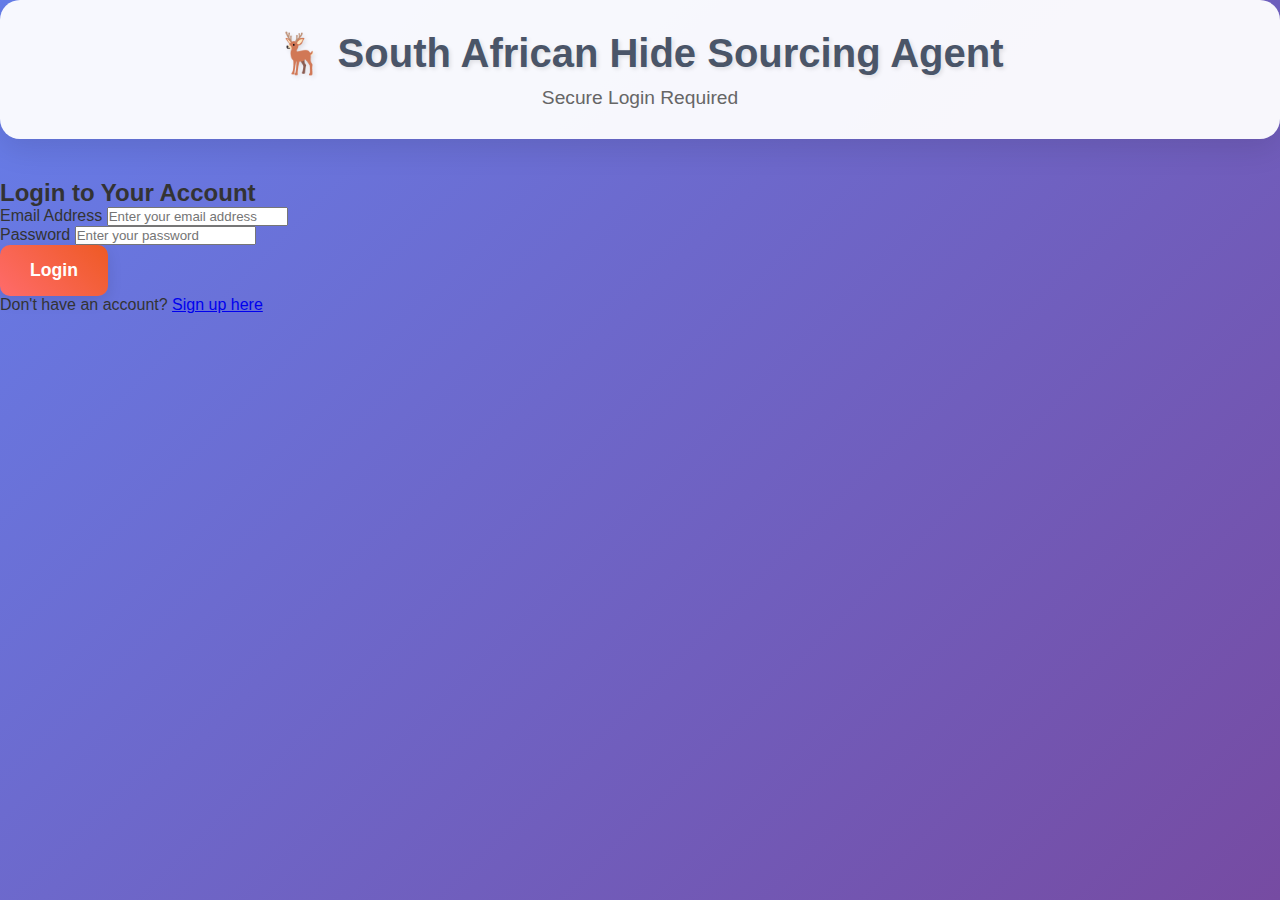
<file: index.html>
<!DOCTYPE html>
<html lang="en">
<head>
    <meta charset="UTF-8">
    <meta name="viewport" content="width=device-width, initial-scale=1.0">
    <meta name="description" content="Animal Hide Agent - Discover hidden animal data and conservation insights">
    <meta name="keywords" content="animals, conservation, wildlife, endangered species, data">
    <meta name="author" content="Animal Hide Agent">
    <title>Animal Hide Agent</title>
    <link rel="stylesheet" href="./styles.css">
    <link rel="icon" href="data:image/svg+xml,<svg xmlns='http://www.w3.org/2000/svg' viewBox='0 0 100 100'><text y='.9em' font-size='90'>🐾</text></svg>">
</head>
<body>
    <div class="container">
        <header>
            <h1>🦌 South African Hide Sourcing Agent</h1>
            <p>AI-powered sourcing for South African animal hide suppliers</p>
        </header>
        
        <nav class="main-nav">
            <a href="index.html" class="nav-link active">Search & Source</a>
            <a href="historical.html" class="nav-link">Historical Data</a>
            <a href="supplier-management.html" class="nav-link">Supplier Management</a>
        </nav>

        <div class="search-section">
            <div class="search-controls">
                <label for="animalSelect">Select Animal Hide to Source:</label>
                <select id="animalSelect" class="animal-dropdown">
                    <option value="">Choose an animal or search all...</option>
                    <option value="all">Search All Suppliers</option>
                    <option value="springbok">Springbok</option>
                    <option value="zebra">Zebra (all species)</option>
                    <option value="oryx">Oryx / Gemsbok</option>
                    <option value="wildebeest">Wildebeest</option>
                    <option value="blesbok">Blesbok</option>
                    <option value="impala">Impala</option>
                    <option value="kudu">Kudu</option>
                    <option value="giraffe">Giraffe</option>
                    <option value="cow">Cow</option>
                    <option value="sheep">Sheep</option>
                    <option value="hartebeest">African Hartebeest</option>
                    <option value="nyala">Nyala (male or female)</option>
                    <option value="bushbuck">Bushbuck</option>
                    <option value="fallow-deer">Fallow Deer</option>
                    <option value="waterbuck">Waterbuck</option>
                    <option value="eland">Eland</option>
                </select>
                <button id="searchHides" class="btn-primary">Search Suppliers</button>
                <button id="clearResults" class="btn-secondary">Clear Results</button>
            </div>
        </div>

        <div class="data-display">
            <div id="loading" class="loading hidden">
                <div class="spinner"></div>
                <p>Loading animal data...</p>
            </div>

            <div id="dataContainer" class="data-container hidden">
                <h2>South African Hide Suppliers</h2>
                <div class="results-summary">
                    <span id="resultsCount">0</span> suppliers found for <span id="selectedAnimal"></span>
                </div>
                <div class="table-container">
                    <table id="suppliersTable" class="suppliers-table">
                        <thead>
                            <tr>
                                <th>Company Name</th>
                                <th>Email</th>
                                <th>Phone</th>
                                <th>Address</th>
                                <th>Hide Prices</th>
                                <th>Grade</th>
                                <th>Credibility Score</th>
                            </tr>
                        </thead>
                        <tbody id="suppliersTableBody">
                        </tbody>
                    </table>
                </div>
            </div>

            <div id="error" class="error hidden">
                <p>Error loading data. Please try again.</p>
            </div>
        </div>

        <div class="stats">
            <div class="stat-card">
                <h3>Total Animals</h3>
                <span id="totalCount">0</span>
            </div>
            <div class="stat-card">
                <h3>Last Updated</h3>
                <span id="lastUpdated">Never</span>
            </div>
        </div>
    </div>

    <script src="./auth.js"></script>
    <script src="./script.js"></script>
</body>
</html>
</file>
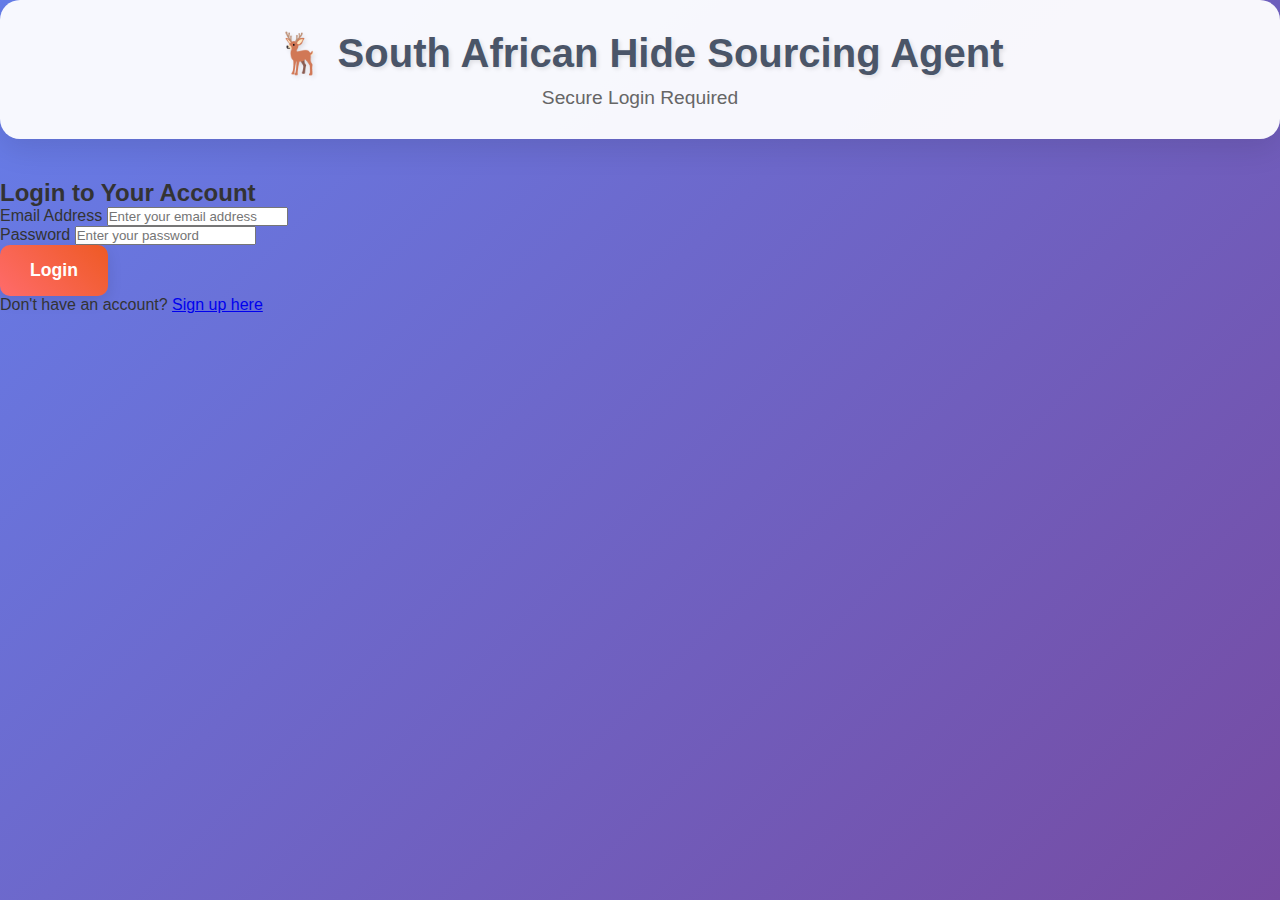
<file: historical.html>
<!DOCTYPE html>
<html lang="en">
<head>
    <meta charset="UTF-8">
    <meta name="viewport" content="width=device-width, initial-scale=1.0">
    <meta name="description" content="Animal Hide Agent - Historical price data and supplier tracking">
    <meta name="keywords" content="animals, conservation, wildlife, endangered species, data">
    <meta name="author" content="Animal Hide Agent">
    <title>Historical Data - Animal Hide Agent</title>
    <link rel="stylesheet" href="./styles.css">
    <link rel="icon" href="data:image/svg+xml,<svg xmlns='http://www.w3.org/2000/svg' viewBox='0 0 100 100'><text y='.9em' font-size='90'>🐾</text></svg>">
</head>
<body>
    <div class="container">
        <header>
            <h1>📊 Historical Data & Price Tracking</h1>
            <p>Track price changes and supplier data over time</p>
        </header>
        
        <nav class="main-nav">
            <a href="index.html" class="nav-link">Search & Source</a>
            <a href="historical.html" class="nav-link active">Historical Data</a>
            <a href="supplier-management.html" class="nav-link">Supplier Management</a>
        </nav>

        <div class="historical-controls">
            <div class="filter-section">
                <label for="animalFilter">Filter by Animal:</label>
                <select id="animalFilter" class="animal-dropdown">
                    <option value="">All Animals</option>
                    <option value="springbok">Springbok</option>
                    <option value="zebra">Zebra</option>
                    <option value="oryx">Oryx / Gemsbok</option>
                    <option value="wildebeest">Wildebeest</option>
                    <option value="blesbok">Blesbok</option>
                    <option value="impala">Impala</option>
                    <option value="kudu">Kudu</option>
                    <option value="giraffe">Giraffe</option>
                    <option value="cow">Cow</option>
                    <option value="sheep">Sheep</option>
                    <option value="hartebeest">African Hartebeest</option>
                    <option value="nyala">Nyala</option>
                    <option value="bushbuck">Bushbuck</option>
                    <option value="fallow-deer">Fallow Deer</option>
                    <option value="waterbuck">Waterbuck</option>
                    <option value="eland">Eland</option>
                </select>
                
                <label for="companyFilter">Filter by Company:</label>
                <select id="companyFilter" class="animal-dropdown">
                    <option value="">All Companies</option>
                </select>
                
                <button id="applyFilters" class="btn-primary">Apply Filters</button>
                <button id="exportData" class="btn-secondary">Export Data</button>
            </div>
        </div>

        <div class="historical-stats">
            <div class="stat-card">
                <h3>Total Records</h3>
                <span id="totalRecords">0</span>
            </div>
            <div class="stat-card">
                <h3>Companies Tracked</h3>
                <span id="totalCompanies">0</span>
            </div>
            <div class="stat-card">
                <h3>Last Updated</h3>
                <span id="lastHistoricalUpdate">Never</span>
            </div>
        </div>

        <div class="data-display">
            <div id="historicalLoading" class="loading hidden">
                <div class="spinner"></div>
                <p>Loading historical data...</p>
            </div>

            <div id="historicalContainer" class="data-container">
                <h2>Historical Price Data</h2>
                <div class="table-container">
                    <table id="historicalTable" class="suppliers-table">
                        <thead>
                            <tr>
                                <th>Date</th>
                                <th>Company</th>
                                <th>Animal</th>
                                <th>Price</th>
                                <th>Grade</th>
                                <th>Price Change</th>
                                <th>Status</th>
                            </tr>
                        </thead>
                        <tbody id="historicalTableBody">
                        </tbody>
                    </table>
                </div>
            </div>

            <div id="historicalError" class="error hidden">
                <p>No historical data available. Start searching for suppliers to build your database.</p>
            </div>
        </div>
    </div>

    <script src="./auth.js"></script>
    <script src="./script.js"></script>
</body>
</html>
</file>
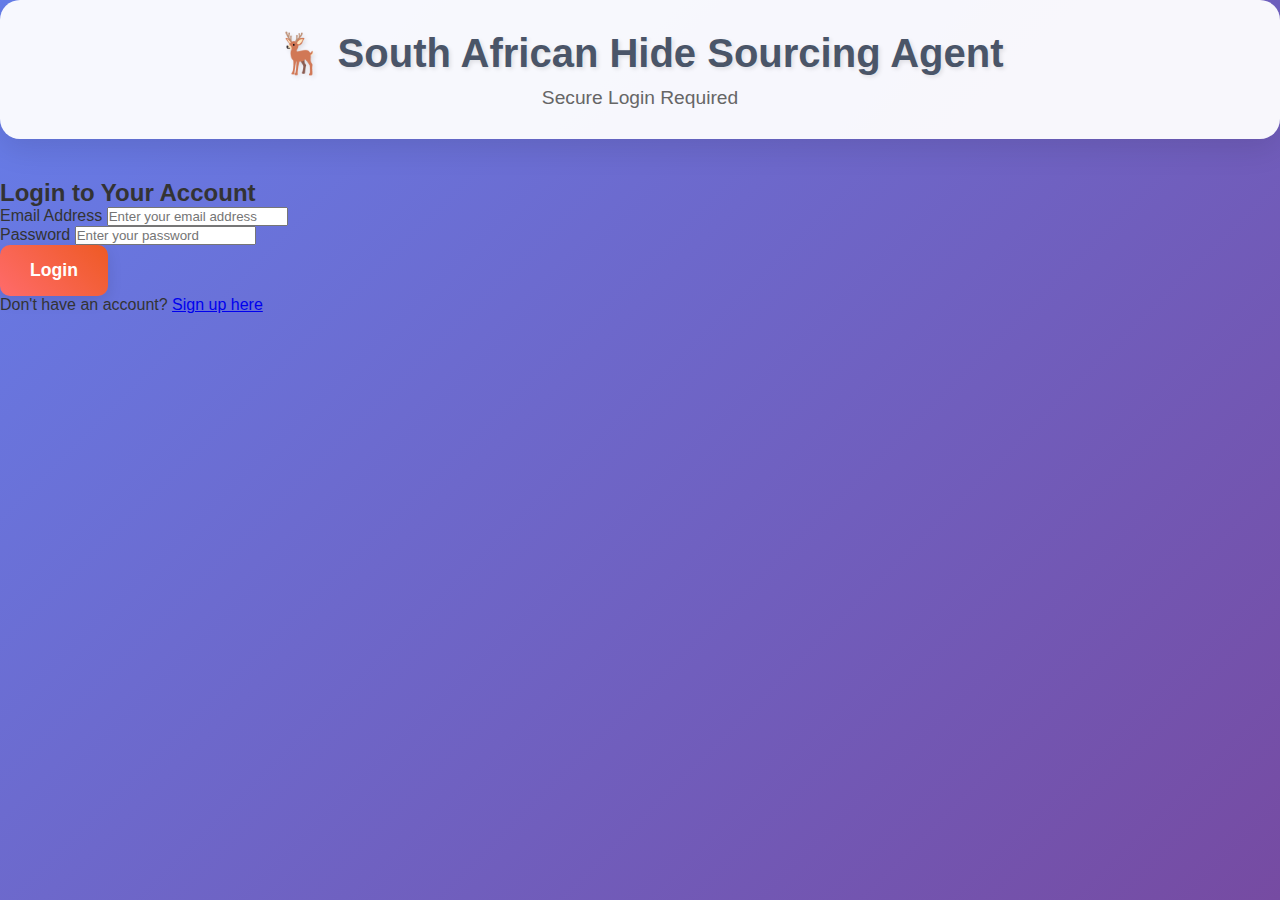
<file: login.html>
<!DOCTYPE html>
<html lang="en">
<head>
    <meta charset="UTF-8">
    <meta name="viewport" content="width=device-width, initial-scale=1.0">
    <meta name="description" content="Animal Hide Agent - Secure Login">
    <meta name="keywords" content="animals, conservation, wildlife, login, security">
    <meta name="author" content="Animal Hide Agent">
    <title>Login - Animal Hide Agent</title>
    <link rel="stylesheet" href="./styles.css">
    <link rel="icon" href="data:image/svg+xml,<svg xmlns='http://www.w3.org/2000/svg' viewBox='0 0 100 100'><text y='.9em' font-size='90'>🐾</text></svg>">
</head>
<body>
    <div class="auth-container">
        <div class="auth-card">
            <header class="auth-header">
                <h1>🦌 South African Hide Sourcing Agent</h1>
                <p>Secure Login Required</p>
            </header>

            <div id="loginForm" class="auth-form">
                <h2>Login to Your Account</h2>
                <form id="loginFormElement">
                    <div class="form-group">
                        <label for="loginEmail">Email Address</label>
                        <input type="email" id="loginEmail" name="email" required placeholder="Enter your email address">
                    </div>
                    
                    <div class="form-group">
                        <label for="loginPassword">Password</label>
                        <input type="password" id="loginPassword" name="password" required placeholder="Enter your password">
                    </div>
                    
                    <button type="submit" class="btn-primary btn-full">Login</button>
                </form>
                
                <div class="auth-footer">
                    <p>Don't have an account? <a href="signup.html" id="signupLink">Sign up here</a></p>
                </div>
            </div>

            <div id="errorMessage" class="error-message hidden">
                <p id="errorText"></p>
            </div>
        </div>
    </div>

    <script src="./auth.js"></script>
</body>
</html>
</file>
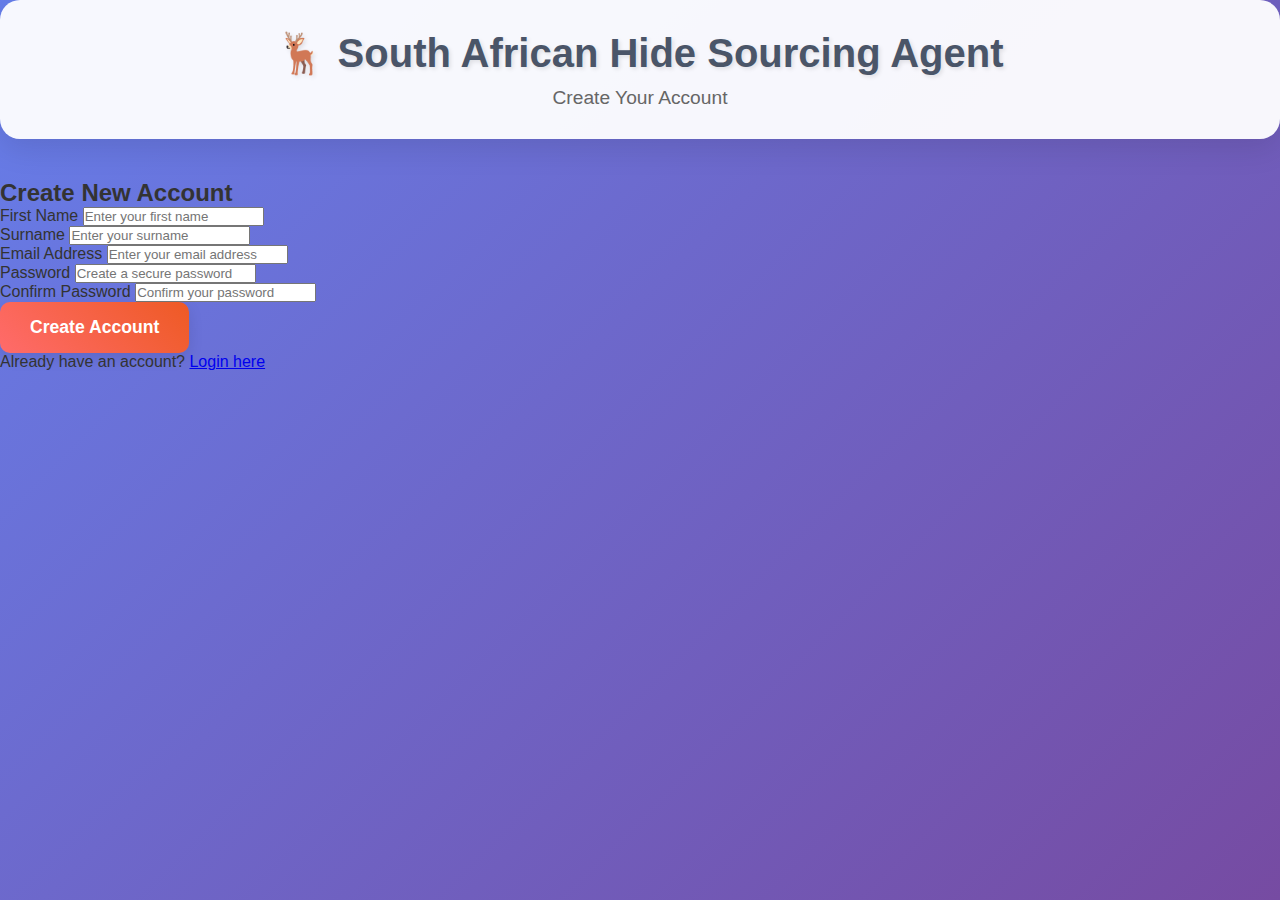
<file: signup.html>
<!DOCTYPE html>
<html lang="en">
<head>
    <meta charset="UTF-8">
    <meta name="viewport" content="width=device-width, initial-scale=1.0">
    <meta name="description" content="Animal Hide Agent - Create Account">
    <meta name="keywords" content="animals, conservation, wildlife, signup, account">
    <meta name="author" content="Animal Hide Agent">
    <title>Sign Up - Animal Hide Agent</title>
    <link rel="stylesheet" href="./styles.css">
    <link rel="icon" href="data:image/svg+xml,<svg xmlns='http://www.w3.org/2000/svg' viewBox='0 0 100 100'><text y='.9em' font-size='90'>🐾</text></svg>">
</head>
<body>
    <div class="auth-container">
        <div class="auth-card">
            <header class="auth-header">
                <h1>🦌 South African Hide Sourcing Agent</h1>
                <p>Create Your Account</p>
            </header>

            <div id="signupForm" class="auth-form">
                <h2>Create New Account</h2>
                <form id="signupFormElement">
                    <div class="form-row">
                        <div class="form-group">
                            <label for="signupName">First Name</label>
                            <input type="text" id="signupName" name="name" required placeholder="Enter your first name">
                        </div>
                        
                        <div class="form-group">
                            <label for="signupSurname">Surname</label>
                            <input type="text" id="signupSurname" name="surname" required placeholder="Enter your surname">
                        </div>
                    </div>
                    
                    <div class="form-group">
                        <label for="signupEmail">Email Address</label>
                        <input type="email" id="signupEmail" name="email" required placeholder="Enter your email address">
                    </div>
                    
                    <div class="form-group">
                        <label for="signupPassword">Password</label>
                        <input type="password" id="signupPassword" name="password" required placeholder="Create a secure password">
                    </div>
                    
                    <div class="form-group">
                        <label for="signupConfirmPassword">Confirm Password</label>
                        <input type="password" id="signupConfirmPassword" name="confirmPassword" required placeholder="Confirm your password">
                    </div>
                    
                    <button type="submit" class="btn-primary btn-full">Create Account</button>
                </form>
                
                <div class="auth-footer">
                    <p>Already have an account? <a href="login.html">Login here</a></p>
                </div>
            </div>

            <div id="successMessage" class="success-message hidden">
                <p>Account created successfully! Redirecting to login...</p>
            </div>

            <div id="errorMessage" class="error-message hidden">
                <p id="errorText"></p>
            </div>
        </div>
    </div>

    <script src="./auth.js"></script>
</body>
</html>
</file>
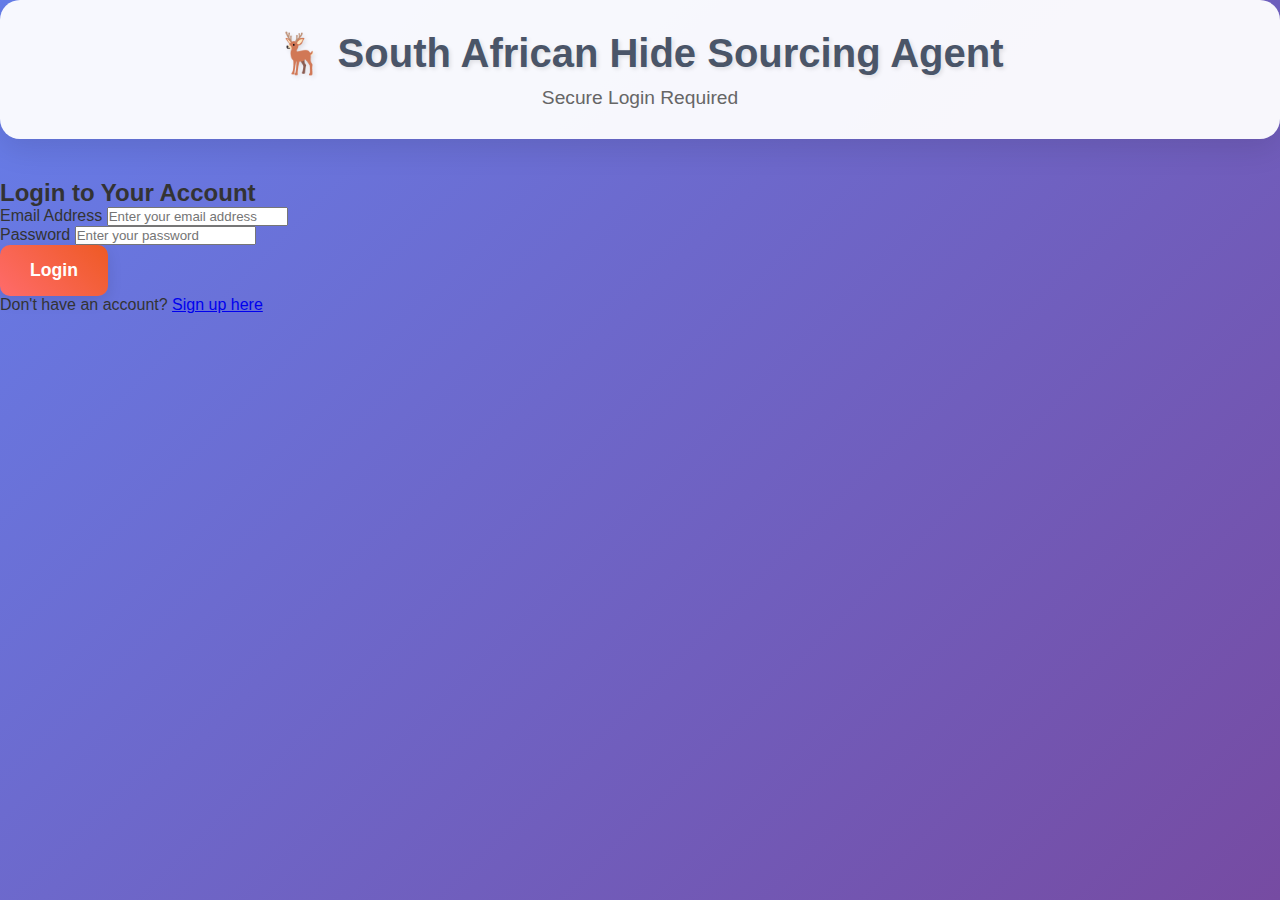
<file: supplier-management.html>
<!DOCTYPE html>
<html lang="en">
<head>
    <meta charset="UTF-8">
    <meta name="viewport" content="width=device-width, initial-scale=1.0">
    <meta name="description" content="Animal Hide Agent - Supplier Management">
    <meta name="keywords" content="animals, conservation, wildlife, suppliers, management">
    <meta name="author" content="Animal Hide Agent">
    <title>Supplier Management - Animal Hide Agent</title>
    <link rel="stylesheet" href="./styles.css">
    <link rel="icon" href="data:image/svg+xml,<svg xmlns='http://www.w3.org/2000/svg' viewBox='0 0 100 100'><text y='.9em' font-size='90'>🐾</text></svg>">
</head>
<body>
    <div class="container">
        <header>
            <h1>🏢 Supplier Management</h1>
            <p>Manage your South African hide supplier database</p>
        </header>
        
        <nav class="main-nav">
            <a href="index.html" class="nav-link">Search & Source</a>
            <a href="historical.html" class="nav-link">Historical Data</a>
            <a href="supplier-management.html" class="nav-link active">Supplier Management</a>
        </nav>

        <div class="management-section">
            <div class="management-controls">
                <button id="addSupplierBtn" class="btn-primary">Add New Supplier</button>
                <button id="importDataBtn" class="btn-secondary">Import Data</button>
                <button id="exportSuppliersBtn" class="btn-secondary">Export Suppliers</button>
            </div>

            <div id="addSupplierForm" class="supplier-form hidden">
                <h2>Add New Supplier</h2>
                <form id="supplierForm">
                    <div class="form-row">
                        <div class="form-group">
                            <label for="companyName">Company Name *</label>
                            <input type="text" id="companyName" name="companyName" required placeholder="Enter company name">
                        </div>
                        <div class="form-group">
                            <label for="website">Website</label>
                            <input type="url" id="website" name="website" placeholder="https://example.co.za">
                        </div>
                    </div>

                    <div class="form-row">
                        <div class="form-group">
                            <label for="email">Email Address *</label>
                            <input type="email" id="email" name="email" required placeholder="info@company.co.za">
                        </div>
                        <div class="form-group">
                            <label for="phone">Phone Number *</label>
                            <input type="tel" id="phone" name="phone" required placeholder="+27 82 123 4567">
                        </div>
                    </div>

                    <div class="form-group">
                        <label for="address">Physical Address *</label>
                        <textarea id="address" name="address" required placeholder="Enter full physical address" rows="3"></textarea>
                    </div>

                    <div class="form-row">
                        <div class="form-group">
                            <label for="specialties">Animal Specialties *</label>
                            <select id="specialties" name="specialties" multiple required>
                                <option value="springbok">Springbok</option>
                                <option value="zebra">Zebra</option>
                                <option value="oryx">Oryx / Gemsbok</option>
                                <option value="wildebeest">Wildebeest</option>
                                <option value="blesbok">Blesbok</option>
                                <option value="impala">Impala</option>
                                <option value="kudu">Kudu</option>
                                <option value="giraffe">Giraffe</option>
                                <option value="cow">Cow</option>
                                <option value="sheep">Sheep</option>
                                <option value="hartebeest">African Hartebeest</option>
                                <option value="nyala">Nyala</option>
                                <option value="bushbuck">Bushbuck</option>
                                <option value="fallow-deer">Fallow Deer</option>
                                <option value="waterbuck">Waterbuck</option>
                                <option value="eland">Eland</option>
                            </select>
                        </div>
                        <div class="form-group">
                            <label for="grade">Primary Grade</label>
                            <select id="grade" name="grade">
                                <option value="">Select Grade</option>
                                <option value="Tri Grade">Tri Grade</option>
                                <option value="AAS Grade">AAS Grade</option>
                                <option value="AA Grade">AA Grade</option>
                                <option value="A Grade">A Grade</option>
                                <option value="AS Grade">AS Grade</option>
                                <option value="B Grade">B Grade</option>
                                <option value="BS Grade">BS Grade</option>
                                <option value="SMALL Grade">SMALL Grade</option>
                            </select>
                        </div>
                    </div>

                    <div class="form-group">
                        <label for="notes">Notes</label>
                        <textarea id="notes" name="notes" placeholder="Additional notes about this supplier" rows="3"></textarea>
                    </div>

                    <div class="form-actions">
                        <button type="submit" class="btn-primary">Save Supplier</button>
                        <button type="button" id="cancelSupplier" class="btn-secondary">Cancel</button>
                    </div>
                </form>
            </div>

            <div class="suppliers-list">
                <h2>Current Suppliers</h2>
                <div class="search-controls">
                    <input type="text" id="supplierSearch" placeholder="Search suppliers..." class="search-input">
                    <select id="specialtyFilter" class="animal-dropdown">
                        <option value="">Filter by Animal</option>
                        <option value="springbok">Springbok</option>
                        <option value="zebra">Zebra</option>
                        <option value="oryx">Oryx / Gemsbok</option>
                        <option value="wildebeest">Wildebeest</option>
                        <option value="blesbok">Blesbok</option>
                        <option value="impala">Impala</option>
                        <option value="kudu">Kudu</option>
                        <option value="giraffe">Giraffe</option>
                        <option value="cow">Cow</option>
                        <option value="sheep">Sheep</option>
                        <option value="hartebeest">African Hartebeest</option>
                        <option value="nyala">Nyala</option>
                        <option value="bushbuck">Bushbuck</option>
                        <option value="fallow-deer">Fallow Deer</option>
                        <option value="waterbuck">Waterbuck</option>
                        <option value="eland">Eland</option>
                    </select>
                </div>

                <div class="table-container">
                    <table id="suppliersTable" class="suppliers-table">
                        <thead>
                            <tr>
                                <th>Company</th>
                                <th>Contact</th>
                                <th>Specialties</th>
                                <th>Grade</th>
                                <th>Actions</th>
                            </tr>
                        </thead>
                        <tbody id="suppliersTableBody">
                        </tbody>
                    </table>
                </div>
            </div>
        </div>
    </div>

    <script src="./auth.js"></script>
    <script src="./supplier-management.js"></script>
</body>
</html>
</file>
<file: styles.css>
* {
    margin: 0;
    padding: 0;
    box-sizing: border-box;
}

body {
    font-family: 'Segoe UI', Tahoma, Geneva, Verdana, sans-serif;
    background: linear-gradient(135deg, #667eea 0%, #764ba2 100%);
    min-height: 100vh;
    color: #333;
}

.container {
    max-width: 1200px;
    margin: 0 auto;
    padding: 20px;
}

header {
    text-align: center;
    margin-bottom: 40px;
    background: rgba(255, 255, 255, 0.95);
    padding: 30px;
    border-radius: 20px;
    box-shadow: 0 10px 30px rgba(0, 0, 0, 0.1);
}

header h1 {
    font-size: 2.5rem;
    color: #4a5568;
    margin-bottom: 10px;
    text-shadow: 2px 2px 4px rgba(0, 0, 0, 0.1);
}

header p {
    font-size: 1.2rem;
    color: #666;
}

.main-nav {
    display: flex;
    justify-content: center;
    gap: 20px;
    margin-bottom: 30px;
}

.nav-link {
    padding: 10px 20px;
    background: rgba(255, 255, 255, 0.9);
    color: #4a5568;
    text-decoration: none;
    border-radius: 10px;
    font-weight: 600;
    transition: all 0.3s ease;
    box-shadow: 0 3px 10px rgba(0, 0, 0, 0.1);
}

.nav-link:hover,
.nav-link.active {
    background: linear-gradient(45deg, #ff6b6b, #ee5a24);
    color: white;
    transform: translateY(-2px);
}

.search-section {
    background: rgba(255, 255, 255, 0.95);
    border-radius: 20px;
    padding: 30px;
    margin-bottom: 30px;
    box-shadow: 0 10px 30px rgba(0, 0, 0, 0.1);
}

.search-controls {
    display: flex;
    flex-direction: column;
    gap: 15px;
    align-items: center;
}

.search-controls label {
    font-weight: 600;
    color: #4a5568;
    font-size: 1.1rem;
}

.animal-dropdown {
    padding: 12px 20px;
    border: 2px solid #e2e8f0;
    border-radius: 10px;
    font-size: 1rem;
    background: white;
    min-width: 300px;
    transition: border-color 0.3s ease;
}

.animal-dropdown:focus {
    outline: none;
    border-color: #ff6b6b;
}

.results-summary {
    background: linear-gradient(135deg, #667eea 0%, #764ba2 100%);
    color: white;
    padding: 15px 20px;
    border-radius: 10px;
    margin-bottom: 20px;
    font-weight: 600;
    text-align: center;
}

.table-container {
    overflow-x: auto;
    border-radius: 10px;
    box-shadow: 0 5px 15px rgba(0, 0, 0, 0.1);
}

.suppliers-table {
    width: 100%;
    border-collapse: collapse;
    background: white;
    border-radius: 10px;
    overflow: hidden;
}

.suppliers-table th {
    background: linear-gradient(135deg, #4a5568 0%, #2d3748 100%);
    color: white;
    padding: 15px 10px;
    text-align: left;
    font-weight: 600;
    font-size: 0.9rem;
}

.suppliers-table td {
    padding: 12px 10px;
    border-bottom: 1px solid #e2e8f0;
    vertical-align: top;
}

.suppliers-table tbody tr:hover {
    background: #f7fafc;
}

.suppliers-table tbody tr:nth-child(even) {
    background: #f8f9fa;
}

.suppliers-table tbody tr:nth-child(even):hover {
    background: #f7fafc;
}

.company-name {
    font-weight: 600;
    color: #2d3748;
}

.company-name a {
    color: #3182ce;
    text-decoration: none;
}

.company-name a:hover {
    text-decoration: underline;
}

.price-info {
    font-weight: 600;
    color: #2d3748;
}

.grade-badge {
    display: inline-block;
    padding: 4px 8px;
    border-radius: 6px;
    font-size: 0.8rem;
    font-weight: 600;
    text-transform: uppercase;
}

.grade-aa { background: #48bb78; color: white; }
.grade-a { background: #38b2ac; color: white; }
.grade-b { background: #ed8936; color: white; }
.grade-small { background: #9f7aea; color: white; }

.credibility-score {
    font-weight: 600;
}

.credibility-high { color: #48bb78; }
.credibility-medium { color: #ed8936; }
.credibility-low { color: #f56565; }

.historical-controls {
    background: rgba(255, 255, 255, 0.95);
    border-radius: 20px;
    padding: 30px;
    margin-bottom: 30px;
    box-shadow: 0 10px 30px rgba(0, 0, 0, 0.1);
}

.filter-section {
    display: flex;
    flex-wrap: wrap;
    gap: 15px;
    align-items: end;
}

.filter-section label {
    font-weight: 600;
    color: #4a5568;
    font-size: 0.9rem;
}

.historical-stats {
    display: grid;
    grid-template-columns: repeat(auto-fit, minmax(200px, 1fr));
    gap: 20px;
    margin-bottom: 30px;
}

.price-change {
    font-weight: 600;
}

.price-increase { color: #f56565; }
.price-decrease { color: #48bb78; }
.price-stable { color: #718096; }

.status-badge {
    display: inline-block;
    padding: 4px 8px;
    border-radius: 6px;
    font-size: 0.8rem;
    font-weight: 600;
    text-transform: uppercase;
}

.status-active { background: #48bb78; color: white; }
.status-inactive { background: #f56565; color: white; }
.status-unknown { background: #718096; color: white; }

.controls {
    display: flex;
    justify-content: center;
    gap: 20px;
    margin-bottom: 40px;
}

.btn-primary, .btn-secondary {
    padding: 15px 30px;
    border: none;
    border-radius: 10px;
    font-size: 1.1rem;
    font-weight: 600;
    cursor: pointer;
    transition: all 0.3s ease;
    box-shadow: 0 5px 15px rgba(0, 0, 0, 0.1);
}

.btn-primary {
    background: linear-gradient(45deg, #ff6b6b, #ee5a24);
    color: white;
}

.btn-primary:hover {
    transform: translateY(-3px);
    box-shadow: 0 8px 25px rgba(238, 90, 36, 0.4);
}

.btn-secondary {
    background: linear-gradient(45deg, #74b9ff, #0984e3);
    color: white;
}

.btn-secondary:hover {
    transform: translateY(-3px);
    box-shadow: 0 8px 25px rgba(9, 132, 227, 0.4);
}

.data-display {
    background: rgba(255, 255, 255, 0.95);
    border-radius: 20px;
    padding: 30px;
    margin-bottom: 30px;
    box-shadow: 0 10px 30px rgba(0, 0, 0, 0.1);
    min-height: 300px;
}

.loading {
    text-align: center;
    padding: 50px;
}

.spinner {
    width: 50px;
    height: 50px;
    border: 5px solid #f3f3f3;
    border-top: 5px solid #ff6b6b;
    border-radius: 50%;
    animation: spin 1s linear infinite;
    margin: 0 auto 20px;
}

@keyframes spin {
    0% { transform: rotate(0deg); }
    100% { transform: rotate(360deg); }
}

.data-container h2 {
    color: #4a5568;
    margin-bottom: 20px;
    font-size: 1.8rem;
}

.animal-card {
    background: linear-gradient(135deg, #f093fb 0%, #f5576c 100%);
    border-radius: 15px;
    padding: 20px;
    margin-bottom: 20px;
    color: white;
    box-shadow: 0 5px 15px rgba(0, 0, 0, 0.1);
}

.animal-card h3 {
    font-size: 1.5rem;
    margin-bottom: 10px;
}

.animal-card p {
    margin-bottom: 8px;
    font-size: 1.1rem;
}

.stats {
    display: grid;
    grid-template-columns: repeat(auto-fit, minmax(250px, 1fr));
    gap: 20px;
}

.stat-card {
    background: rgba(255, 255, 255, 0.95);
    padding: 30px;
    border-radius: 15px;
    text-align: center;
    box-shadow: 0 5px 15px rgba(0, 0, 0, 0.1);
    transition: transform 0.3s ease;
}

.stat-card:hover {
    transform: translateY(-5px);
}

.stat-card h3 {
    color: #4a5568;
    margin-bottom: 15px;
    font-size: 1.2rem;
}

.stat-card span {
    font-size: 2rem;
    font-weight: bold;
    color: #ff6b6b;
}

.error {
    background: linear-gradient(135deg, #ff7675 0%, #d63031 100%);
    color: white;
    padding: 20px;
    border-radius: 10px;
    text-align: center;
    font-size: 1.1rem;
}

.hidden {
    display: none;
}

@media (max-width: 768px) {
    .container {
        padding: 10px;
    }
    
    header h1 {
        font-size: 2rem;
    }
    
    .controls {
        flex-direction: column;
        align-items: center;
    }
    
    .btn-primary, .btn-secondary {
        width: 100%;
        max-width: 300px;
    }
}
</file>
